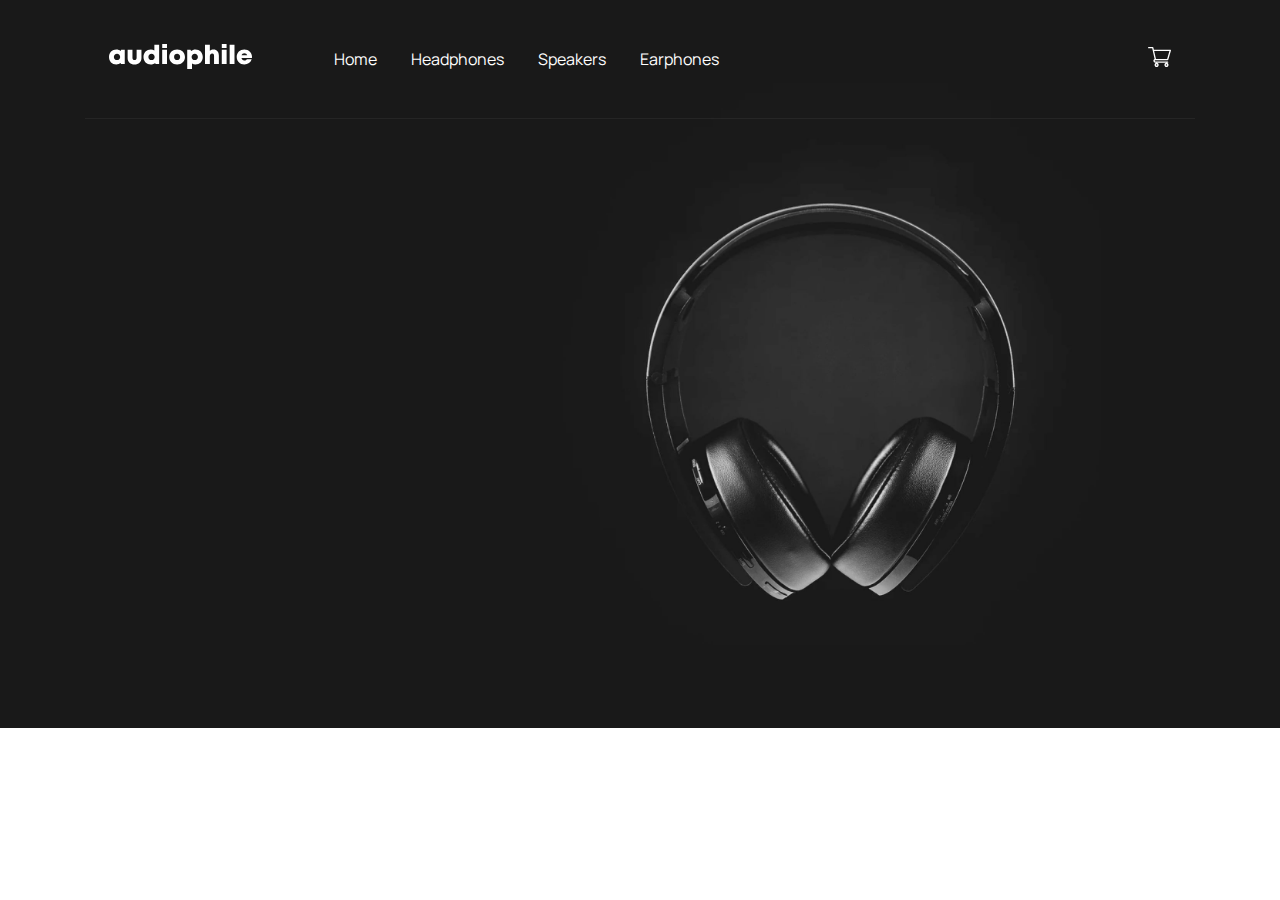
<file: index.html>
<!DOCTYPE html>
<html lang="en">
<head>
    <meta charset="UTF-8">
    <meta name="viewport" content="width=device-width, initial-scale=1.0"/>
    <title>Audiophile || Home</title>
    <link rel="preconnect" href="https://fonts.googleapis.com">
    <link rel="preconnect" href="https://fonts.gstatic.com" crossorigin>
    <link href="https://fonts.googleapis.com/css2?family=Manrope:wght@400;500;700&display=swap" rel="stylesheet">
    <link href="assets/styles.css" rel="stylesheet" type="text/css"/>
</head>

<body>

    <div class="out-container">
        <div class="inner-container">
            <header>
                <!-- Burger menu btn -->
                <span class="menu-toggle-btn">
                        <svg width="16" height="15" viewBox="0 0 16 15" fill="none" xmlns="http://www.w3.org/2000/svg">
                        <g id="Group">
                        <rect id="Rectangle" width="16" height="3" fill="white"/>
                        <rect id="Rectangle Copy" y="6" width="16" height="3" fill="white"/>
                        <rect id="Rectangle Copy 2" y="12" width="16" height="3" fill="white"/>
                        </g>
                        </svg>                        
                </span>

                <!-- Logo -->
                <span>
                        <svg width="143" height="25" viewBox="0 0 143 25" fill="none" xmlns="http://www.w3.org/2000/svg">
                        <g id="audiophile 2">
                        <path id="audiophile" fill-rule="evenodd" clip-rule="evenodd" d="M57.9755 4.10884V0H53.2131V4.10884H57.9755ZM41.8721 20.3997C43.5076 20.3997 44.9648 19.8429 46.1074 18.8803L46.5635 19.9241H50.1425V0.792094L45.3611 0.792093V6.38308C44.3548 5.75732 43.1686 5.40721 41.8721 5.40721C37.5634 5.40721 34.4943 8.52769 34.4943 12.896C34.4943 17.2644 37.5634 20.3997 41.8721 20.3997ZM7.36265 20.3849C8.99354 20.3849 10.4497 19.8476 11.5995 18.9152L12.0137 19.9093H15.7527V5.85311L12.1479 5.85285L11.6531 6.93986C10.4936 5.98222 9.01642 5.42934 7.36265 5.42934C3.06909 5.42934 0 8.52769 0 12.8809C0 17.2493 3.06909 20.3849 7.36265 20.3849ZM8.00933 16.098C6.19773 16.098 4.86614 14.7278 4.86614 12.8921C4.86614 11.0677 6.18681 9.69748 8.00933 9.69748C9.82094 9.69748 11.1525 11.0677 11.1525 12.8921C11.1525 14.7278 9.82094 16.098 8.00933 16.098ZM32.4542 13.8899C32.4542 17.823 29.6916 20.3849 25.544 20.3849C21.396 20.3849 18.6184 17.823 18.6184 13.8899V5.86794H23.4549V13.6793C23.4549 15.163 24.2516 16.0355 25.544 16.0355C26.836 16.0355 27.6177 15.1482 27.6177 13.6793V5.86794H32.4542V13.8899ZM39.3758 12.8963C39.3758 14.7317 40.7074 16.1128 42.519 16.1128C44.3306 16.1128 45.6622 14.7317 45.6622 12.8963C45.6622 11.0607 44.3306 9.67952 42.519 9.67952C40.7074 9.67952 39.3758 11.0607 39.3758 12.8963ZM58.0127 5.86768V19.9239H53.1762V5.86768H58.0127ZM68.1095 20.3849C72.6727 20.3849 75.9821 17.2384 75.9821 12.896C75.9821 8.53888 72.6727 5.40747 68.1095 5.40747C63.5315 5.40747 60.237 8.53888 60.237 12.896C60.237 17.2384 63.5315 20.3849 68.1095 20.3849ZM65.0812 12.8963C65.0812 14.7546 66.346 16.0355 68.1095 16.0358C69.873 16.0358 71.1378 14.7548 71.1378 12.8966C71.1378 11.0492 69.873 9.75709 68.1095 9.75709C66.346 9.75709 65.0812 11.038 65.0812 12.8963ZM82.9978 25V19.4663C83.9888 20.0655 85.1511 20.3997 86.4208 20.3997C90.7144 20.3997 93.7835 17.2753 93.7835 12.896C93.7835 8.51676 90.7144 5.40721 86.4208 5.40721C84.7523 5.40721 83.2662 5.98508 82.1114 6.98463L81.5056 5.86794H78.2165V25H82.9978ZM82.6307 12.8958C82.6307 14.7424 83.9623 16.1126 85.7739 16.1126C87.5743 16.1126 88.9171 14.7424 88.9171 12.8958C88.9171 11.0492 87.5855 9.679 85.7739 9.679C83.9623 9.679 82.6307 11.0492 82.6307 12.8958ZM100.839 19.9241V12.4181C100.839 10.6143 101.751 9.57462 103.215 9.57462C104.477 9.57462 105.046 10.4011 105.046 12.0222V19.9241H109.882V11.4597C109.882 7.81629 107.811 5.45225 104.587 5.45225C103.188 5.45225 101.873 5.95931 100.839 6.79279V0.792093H96.0023V19.9241H100.839ZM117.574 0V4.10884H112.811V0H117.574ZM117.611 5.86768H112.774V19.9239H117.611V5.86768ZM125.489 0.792093V19.9241H120.653V0.792093H125.489ZM135.34 20.3851C138.863 20.3851 141.704 18.3808 142.692 15.1729H137.879C137.414 15.9957 136.47 16.4911 135.34 16.4911C133.813 16.4911 132.79 15.6573 132.474 14.045H142.9C142.963 13.6103 143 13.1868 143 12.7633C143 8.63988 139.866 5.40747 135.34 5.40747C130.933 5.40747 127.714 8.57611 127.714 12.8854C127.714 17.1795 130.959 20.3851 135.34 20.3851ZM132.559 11.3639H138.236C137.811 9.95908 136.8 9.20109 135.34 9.20109C133.931 9.20109 132.951 9.96767 132.559 11.3639Z" fill="white"/>
                        </g>
                        </svg>                        
                </span>
                <nav class="nav-desktop">
                    <ul>
                        <li><a href=></a>Home</li>
                        <li><a href=></a>Headphones</li>
                        <li><a href=></a>Speakers</li>
                        <li><a href=></a>Earphones</li>
                    </ul>
                </nav>

                <!-- Checkout -->
                <span class="checkout-btn">
                        <svg width="23" height="20" viewBox="0 0 23 20" fill="none" xmlns="http://www.w3.org/2000/svg">
                        <g id="Combined Shape 2">
                        <path id="Combined Shape" fill-rule="evenodd" clip-rule="evenodd" d="M7.41142 13.1946H7.41037C7.03959 13.1955 6.73829 13.491 6.73829 13.8542C6.73829 14.2179 7.04064 14.5139 7.41212 14.5139H19.6309C20.0031 14.5139 20.3047 14.8092 20.3047 15.1736C20.3047 15.538 20.0031 15.8333 19.6309 15.8333H18.4821H8.625H7.41212C6.2975 15.8333 5.39063 14.9455 5.39063 13.8542C5.39063 13.0421 5.89302 12.343 6.60914 12.0382L4.17634 1.31944H0.673829C0.301644 1.31944 0 1.02412 0 0.659722C0 0.295329 0.301644 0 0.673829 0H4.7168C5.03266 0 5.30605 0.214753 5.37467 0.516611L5.85635 2.63889H22.3262C22.5377 2.63889 22.7368 2.73613 22.8642 2.9014C22.9914 3.06668 23.0322 3.28074 22.9741 3.47986L20.2788 12.716C20.1961 12.9991 19.9317 13.1944 19.6309 13.1944H7.41405L7.41142 13.1946ZM8.625 15.8333C9.75732 15.8333 10.6786 16.7679 10.6786 17.9167C10.6786 19.0654 9.75732 20 8.625 20C7.49268 20 6.57143 19.0654 6.57143 17.9167C6.57143 16.7679 7.49268 15.8333 8.625 15.8333ZM18.4821 15.8333C19.6145 15.8333 20.5357 16.7679 20.5357 17.9167C20.5357 19.0654 19.6145 20 18.4821 20C17.3498 20 16.4286 19.0654 16.4286 17.9167C16.4286 16.7679 17.3498 15.8333 18.4821 15.8333ZM19.1225 11.875L21.4329 3.95833H6.15571L7.95259 11.875H19.1225ZM9.30952 17.9167C9.30952 17.5338 9.00238 17.2222 8.625 17.2222C8.24762 17.2222 7.94048 17.5338 7.94048 17.9167C7.94048 18.2995 8.24762 18.6111 8.625 18.6111C9.00238 18.6111 9.30952 18.2995 9.30952 17.9167ZM18.4821 17.2222C18.8595 17.2222 19.1667 17.5338 19.1667 17.9167C19.1667 18.2995 18.8595 18.6111 18.4821 18.6111C18.1048 18.6111 17.7976 18.2995 17.7976 17.9167C17.7976 17.5338 18.1048 17.2222 18.4821 17.2222Z" fill="white"/>
                        </g>
                        </svg>                        
                </span>
            </header>
            <div class="hero-banner-section">

            </div>
        </div>
    </div>

</body>
</html>
</file>
<file: assets/styles.css>
:root {
    --primary: #D87D4A;
    --secondary: #101010;
    --tertiary: #F1F1F1;
    --quaternary: #FAFAFA;
    --primary-lighter: #fbaf85;
}

* {
    box-sizing: border-box;
}
body {
    font-family: 'Manrope', sans-serif;
    margin: 0;
    min-height: 100vh;
}
.inner-container {
    max-width: 1110px;
    height: 100%;
    margin: 0 auto;
    position: relative;
}
.out-container {
    background-color: #191919;
    height: 728px;
}
.hero-banner-section {
    background-image: url("../assets/mobile/image-header.jpg");
    background-repeat: no-repeat;
    background-size: contain;
    background-position: center;
    width: 100%;
    height: 100%;
    position: absolute;
    top: 0;
}

.nav-desktop ul {
    display: none;
}

header {
    display: flex;
    justify-content: space-between;
    padding: 2rem 1.5rem;
    border-bottom: 1px solid rgb(151 151 151 / 10%);
    align-items: center;
    z-index: 2;
    position: relative;
}

/* Small (sm) */
@media (min-width: 640px) {
    .nav-desktop ul {
        display: none;
    }
}
/* Medium (md) */
@media (min-width: 768px) {
    /* Your styles for the medium breakpoint here */
    .hero-banner-section {
        background-image: url("../assets/tablet/image-header.jpg");
    }
    header {
        justify-content: flex-start;
        gap: 42px;
    }
    header .checkout-btn {
        margin-left: auto;
    }

    .nav-desktop ul {
        display: none;
    }
}
/* Large (lg) */
@media (min-width: 1024px) {
    /* Your styles for the large breakpoint here */
}
/* Extra Large (xl) */
@media (min-width: 1280px) {
    /* Your styles for the extra large breakpoint here */

    .hero-banner-section {
        background-image: url("../assets/desktop/image-hero.jpg");
        background-size: contain;
    }

    .menu-toggle-btn {
        display:none;
    }

    .nav-desktop ul {
        display: flex;
        list-style: none;
        gap: 34px;
        list-style-type: none;
        color: white;
    }

    .nav-desktop a {
        color: white;
    }

    .nav-desktop ul li:hover {
        color: #D87D4A;
        cursor: pointer;
    }

    .checkout-btn:hover {
        color: #D87D4A;
        cursor: pointer;
    }
}
/* 2XL (2xl) */
@media (min-width: 1536px) {
    /* Your styles for the 2XL breakpoint here */
}
</file>
